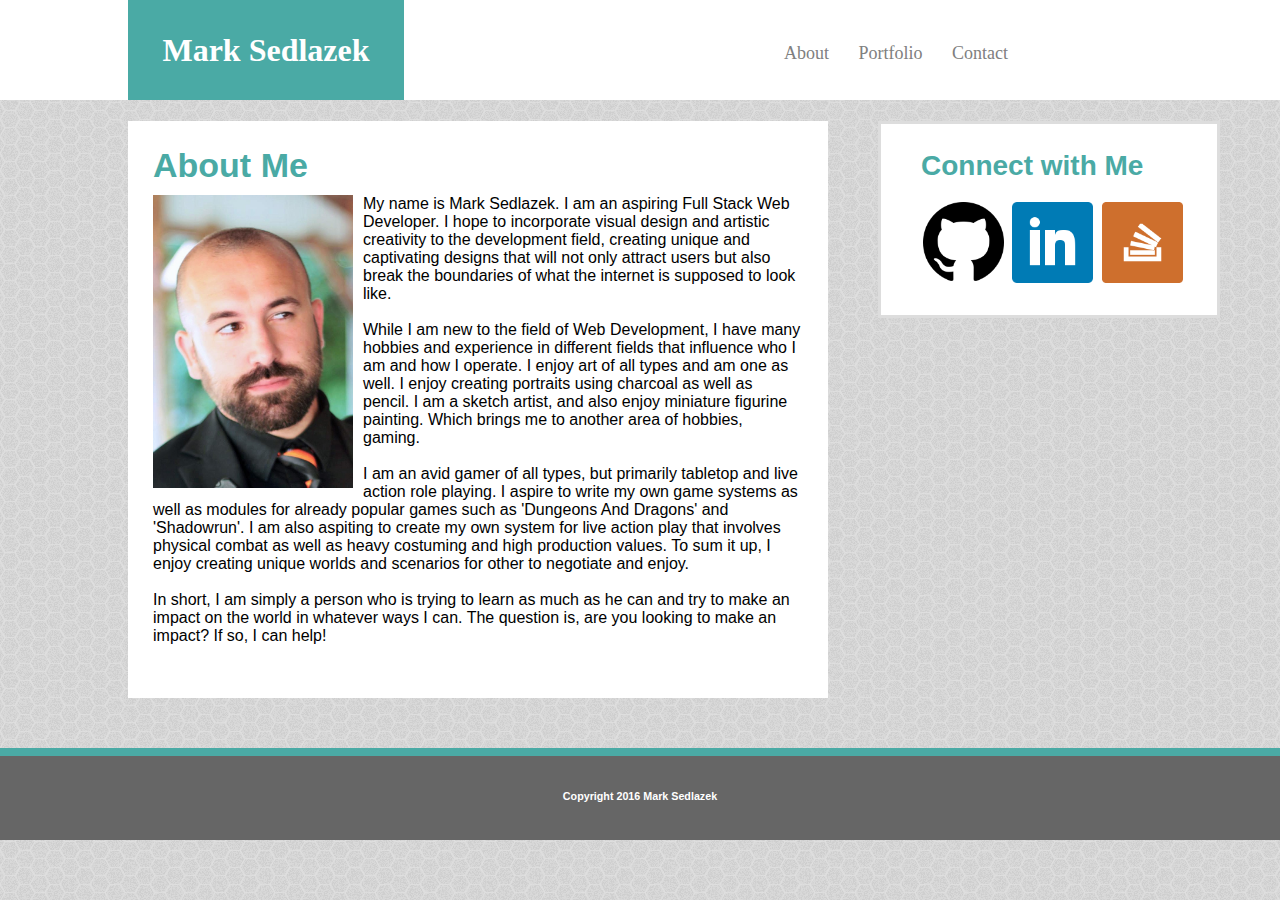
<file: index.html>
<!DOCTYPE html>
<html>

<head>
	
	<title>Mark Sedlazek</title>

	<link rel="resetsheet" type="text/css" href="assets/css/reset.css">

	<link rel="stylesheet" type="text/css" href="assets/css/style.css">

</head>

<body>


	<header>
	
		<h1>Mark Sedlazek</h1>

			<nav>

				<a rel="About" href="index.html">About</a>

				<a rel="Portfolio" href="portfolio.html">Portfolio</a>

				<a rel="Contact" href="contact.html">Contact</a>

			</nav>

	</header>

	<section class="aboutme">

		<h2>About Me</h2>

		<img id="profilepic" src="assets/images/Mark1.jpg" alt="Picture of Mark">

		<p>My name is Mark Sedlazek. I am an aspiring Full Stack Web Developer. I hope to incorporate visual design and artistic creativity to the development field, creating unique and captivating designs that will not only attract users but also break the boundaries of what the internet is supposed to look like.</p>

		<br>

		<p>While I am new to the field of Web Development, I have many hobbies and experience in different fields that influence who I am and how I operate. I enjoy art of all types and am one as well. I enjoy creating portraits using charcoal as well as pencil. I am a sketch artist, and also enjoy miniature figurine painting. Which brings me to another area of hobbies, gaming. </p>

		<br>

		<p>I am an avid gamer of all types, but primarily tabletop and live action role playing. I aspire to write my own game systems as well as modules for already popular games such as 'Dungeons And Dragons' and 'Shadowrun'. I am also aspiting to create my own system for live action play that involves physical combat as well as heavy costuming and high production values. To sum it up, I enjoy creating unique worlds and scenarios for other to negotiate and enjoy.</p>

		<br>

		<p>In short, I am simply a person who is trying to learn as much as he can and try to make an impact on the world in whatever ways I can. The question is, are you looking to make an impact? If so, I can help!</p>

		<br>

	</section>

	<aside>

		<h3>Connect with Me</h3>

		<br>

			<a href="https://github.com/msedlazek" target=_blank>
				<img id="contactlink" src="assets/images/github_logo.png" alt="Github Logo">
			</a>

			<a href="https://www.linkedin.com/in/mark-sedlazek-1372a691" target=_blank>
				<img id="contactlink" src="assets/images/linkedin_logo.png" alt="Linkedin logo">
			</a>

			<a href="https://stackoverflow.com/users/7102172/msedlazek?tab=profile" target=_blank>
				<img id="contactlink" src="assets/images/stackoverflow_logo.png" alt="Stackoverflow logo">
			</a>

	</aside>

		
	<footer>
		
		<h6>Copyright 2016 Mark Sedlazek</h6>
	
	</footer>
	

</body>
</html>
</file>
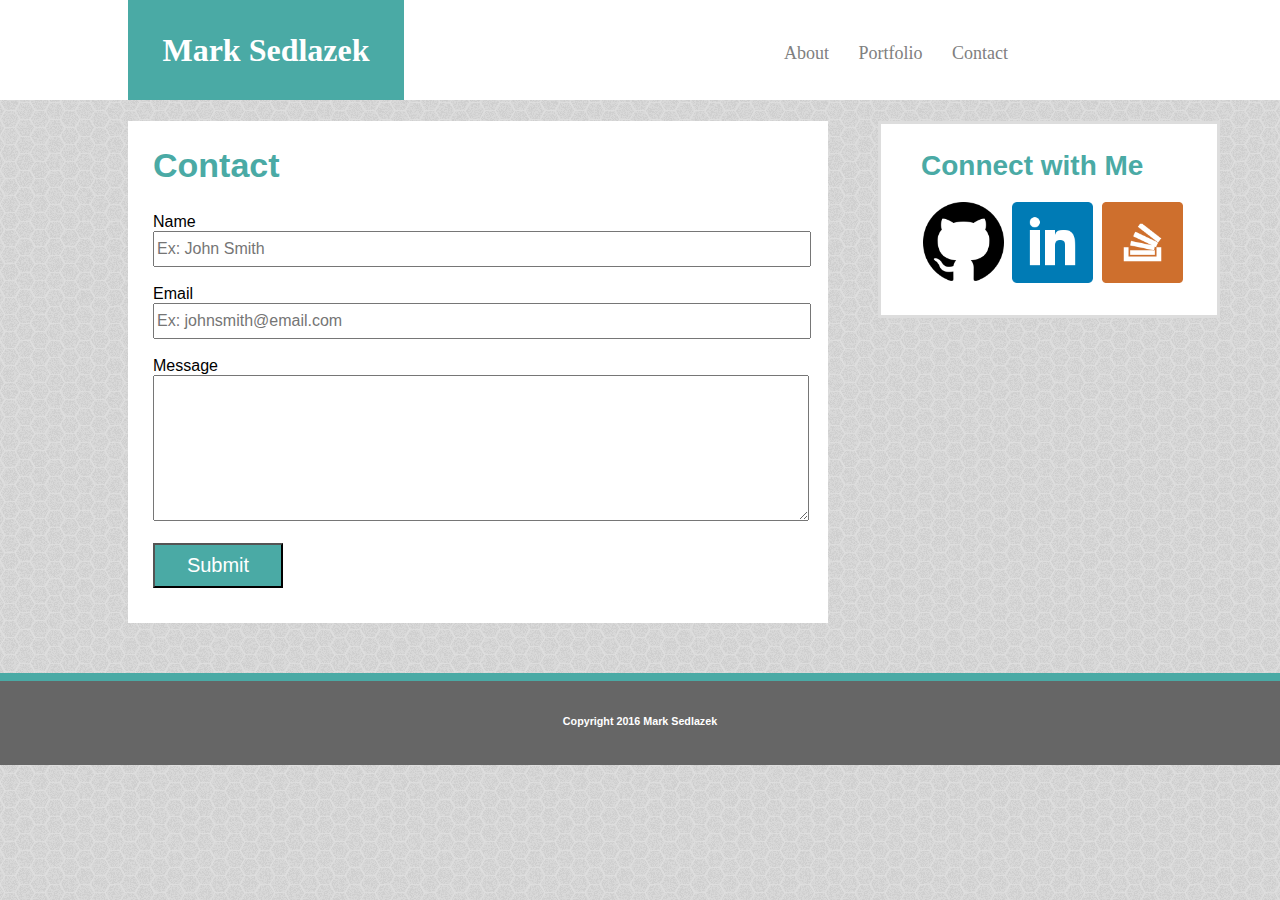
<file: contact.html>
<!DOCTYPE html>
<html>

<head>
	
	<title>Mark Sedlazek</title>

	<link rel="resetsheet" type="text/css" href="assets/css/reset.css">

	<link rel="stylesheet" type="text/css" href="assets/css/style.css">

</head>

<body>


	<header>
	
		<h1>Mark Sedlazek</h1>

			<nav>

				<a rel="About" href="index.html">About</a>

				<a rel="Portfolio" href="portfolio.html">Portfolio</a>

				<a rel="Contact" href="contact.html">Contact</a>

			</nav>

	</header>


	<section class="contactform">

		<h2>Contact</h2>

		<br>

		<form>
			Name
			<br>
			<input class="namefield" type="text" name="name" placeholder="Ex: John Smith">
			<br>
			<br>
			Email
			<br>
			<input class="emailfield" type="text" name="email" placeholder="Ex: johnsmith@email.com">
			<br>
			<br>
			Message
			<br>
			<textarea class="submissionfield" type="text" name="message" rows="10" cols="50">
			</textarea>
			<br>
			<br>
			<input class="submitbutton" type="submit" value="Submit">
		</form>
		

	</section>

	<aside>

		<h3>Connect with Me</h3>

		<br>

			<a href="https://github.com/msedlazek" target=_blank>
				<img id="contactlink" src="assets/images/github_logo.png" alt="Github Logo">
			</a>

			<a href="https://www.linkedin.com/in/mark-sedlazek-1372a691" target=_blank>
				<img id="contactlink" src="assets/images/linkedin_logo.png" alt="Linkedin logo">
			</a>

			<a href="https://stackoverflow.com/users/7102172/msedlazek?tab=profile" target=_blank>
				<img id="contactlink" src="assets/images/stackoverflow_logo.png" alt="Stackoverflow logo">
			</a>

	</aside>

		
	<footer>
		
		<h6>Copyright 2016 Mark Sedlazek</h6>
	
	</footer>

</body>
</html>
</file>
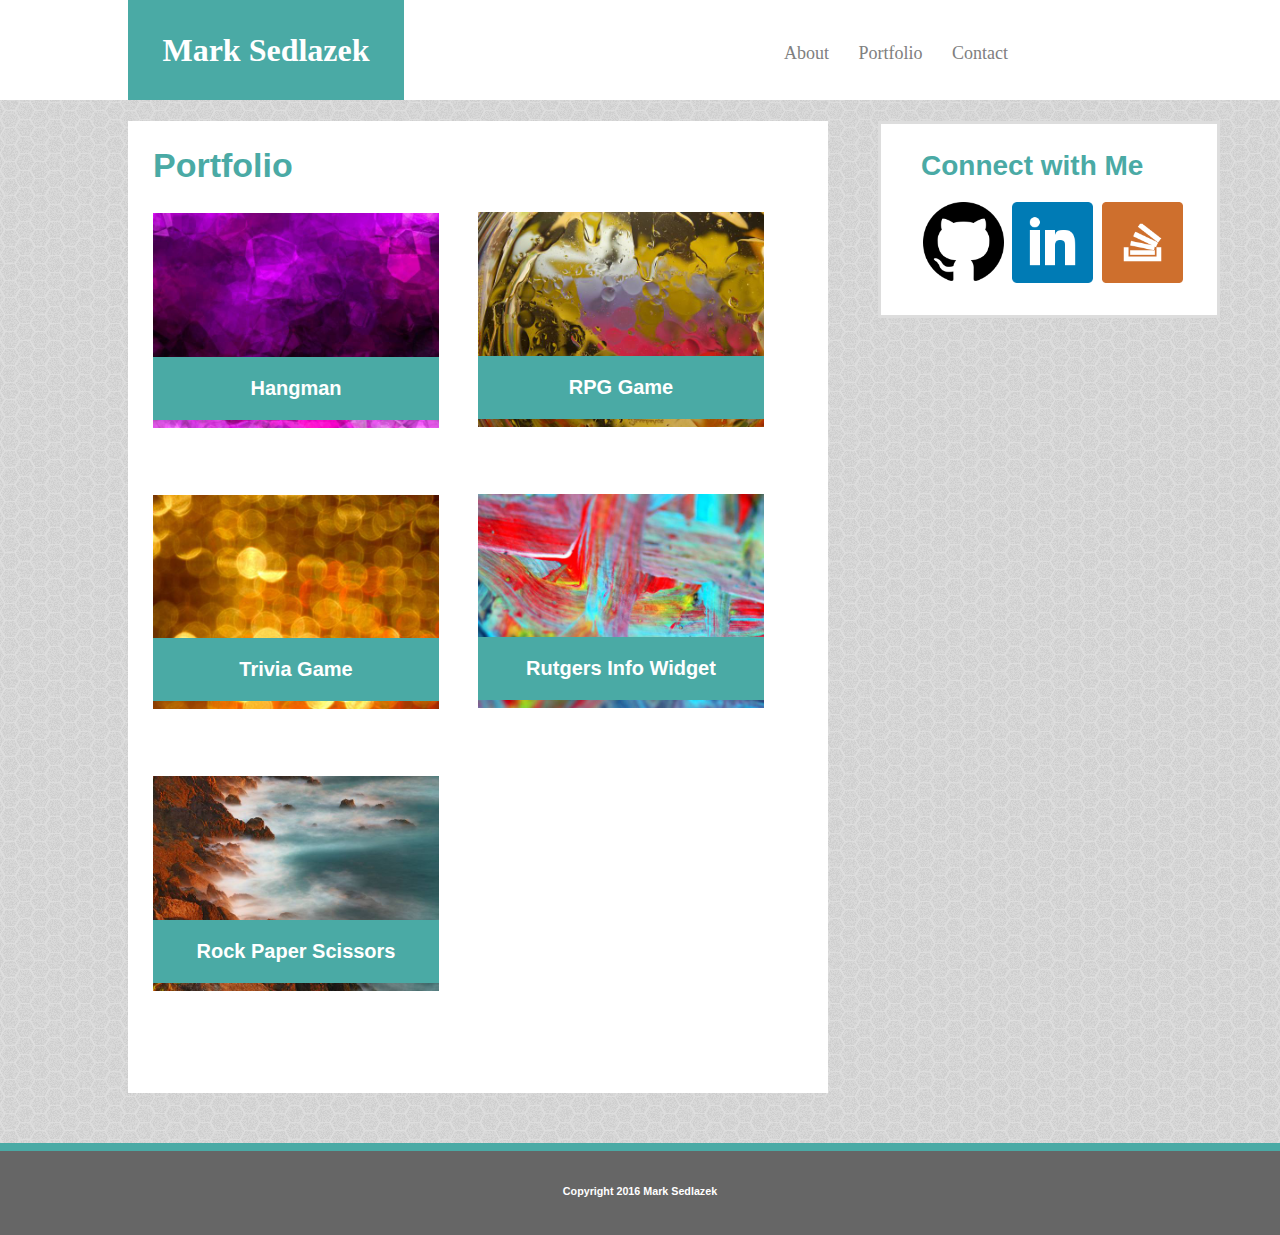
<file: portfolio.html>
<!DOCTYPE html>
<html>

<head>
	
	<title>Mark Sedlazek</title>

	<link rel="resetsheet" type="text/css" href="assets/css/reset.css">

	<link rel="stylesheet" type="text/css" href="assets/css/style.css">

</head>

<body>


	<header>
	
		<h1>Mark Sedlazek</h1>

			<nav>

				<a rel="About" href="index.html">About</a>

				<a rel="Portfolio" href="portfolio.html">Portfolio</a>

				<a rel="Contact" href="contact.html">Contact</a>

			</nav>

	</header>

	<section class="projects">

	<div class="row1">

		<h2>Portfolio</h2>

		<br>


				<div id="hangman">
					<a href=""><img id="hangmanpic" src="assets/images/hangman.jpg">
						<h4>Hangman</h4></a>
				</div>	

				<div id="triviagame">
					<a href=""><img id="triviagamepic" src="assets/images/triviagame.jpg">
						<h4>Trivia Game</h4></a>
				</div>	

				<div id="rockpaperscissors">
					<a href=""><img id="rpspic" src="assets/images/rps.jpg">
						<h4>Rock Paper Scissors</h4></a>
				</div>
				
			
		
	</div>

	<div class="row2">

				<div id="rpggame">
					<a href=""><img id="rpggamepic" src="assets/images/rpggame.jpg">
						<h4>RPG Game</h4></a>
				</div>

				<div id="infowidget">
					<a href=""><img id="infowidgetpic" src="assets/images/infowidget.jpg">
						<h4>Rutgers Info Widget</h4></a>
				</div>
		
	</div>

	</section>

	<aside>

		<h3>Connect with Me</h3>

		<br>
		
			<a href="https://github.com/msedlazek" target=_blank>
				<img id="contactlink" src="assets/images/github_logo.png" alt="Github Logo">
			</a>

			<a href="https://www.linkedin.com/in/mark-sedlazek-1372a691" target=_blank>
				<img id="contactlink" src="assets/images/linkedin_logo.png" alt="Linkedin logo">
			</a>

			<a href="https://stackoverflow.com/users/7102172/msedlazek?tab=profile" target=_blank>
				<img id="contactlink" src="assets/images/stackoverflow_logo.png" alt="Stackoverflow logo">
			</a>

	</aside>

		
	<footer>
		
		<h6>Copyright 2016 Mark Sedlazek</h6>
	
	</footer>

</body>
</html>
</file>
<file: assets/css/style.css>
* {
	margin: 0;
}

body {
	background-color: lightgray;
	background-image: url("../images/light_honeycomb.png");
	width: 100%;
	height: 100%;
}

a {
	color: gray;
	text-decoration: none;
}

header {
	font-family: 'Georgia', Times, Times New Roman, serif;
	width: 100%;
	height: 100px;
	background-color: white;
	padding: 0;
	margin-bottom: 20px;
}

h1 {
	float; left;
	color: #ffffff;
	background-color: #4aaaa5;
	width: 20%;
	height: 80px;
	text-align: center;
	padding: 10px;
	margin-left: 10%;
	margin-right: 0;
	line-height: 2.5;
}

nav {
	float: left;
	margin: 0;
	text-align: center;
	width: 140%;
	position: relative;
	top: -57px;
	word-spacing: 25px;
	font-size: 18px;
}



section {
	clear: both;
	font-family:'Arial', 'Helvetica Neue', Helvetica, sans-serif;
	float: left;
	width: 650px;
	height: ;
	background-color: white;
	border-style: solid;
	border-color: #dddddd;
	border: 2px;
	margin-bottom: 50px;
	margin-right: 50px;
	margin-left: 10%;
	padding: 25px;
	padding-bottom: 35px;
}

h2 {
	color: #4aaaa5;
	font-size: 34px;
	padding-bottom: 10px;
}

h4 {
	background-color: #4aaaa5;
	color: #ffffff;
	text-align: center;
	font-size: 20px;
	width: 88%;
	position: relative;
	bottom: 75px;
	padding-top: 20px;
	padding-bottom: 20px;
}


aside {
	font-family: 'Arial', 'Helvetica Neue', Helvetica, sans-serif;
	float: left;
	background-color: white;
	width: 270px;
	border-style: solid;
	border-color: #dddddd;
	border-size: 2px;
	padding: 26px;
	padding-left: 40px;
}

h3 {
	color: #4aaaa5;
	font-size: 28px;
}

footer {
	font-family: 'Arial', 'Helvetica Neue', Helvetica, sans-serif;
	clear: both;
	color: #ffffff;
	text-align: center;
	background-color: #666666;
	height: 50px;
	width: 100%;
	padding-top: 34px;
	border: 0;
	border-top: 8px;
	border-style: solid;
	border-color: #4aaaa5;
	margin-top: -50px;
	bottom: 0%;
}

/*The next four classes were for the contact section*/
.namefield {
	height: 30px;
	width: 100%;
	font-size: 16px;
}

.emailfield {
	height: 30px;
	width: 100%;
	font-size: 16px;
}

.submissionfield {
	height: 140px;
	width: 100%;
	font-size: 16px;
}

.submitbutton {
	background-color: #4aaaa5;
	color: #ffffff;
	font-size: 20px;
	width: 20%;
	height: 45px;
}

#profilepic {
	width: 200px;
	padding-right: 10px;
	float: left;
}

/*For connecting links on all pages.*/
#contactlink {
	width: 30%;
	margin: 2px;
}

/*This is for the main section of the Portfolio Page*/

.row1 {
	float: left;
	width: 50%;
}

.row2 {
	float: left;
	width: 50%;
	padding-top: 66px;
}

#hangman {
}

#hangmanpic {
	width: 88%;
}

#rpggame {
}

#rpggamepic {
	width: 88%;
}

#triviagame {
}

#triviagamepic {
	width: 88%;
}

#infowidget {
}

#infowidgetpic {
	width: 88%;
}

#rockpaperscissors {
}

#rpspic {
	width: 88%;
}



@media screen and (max-width: 980px) {
	section {
		width: 40%;
		padding-left: 20px;
		margin-left: 110px;
	}
	aside {
		width: 20%;
	}
	#contactlink {
		width: 25%;
	}
	h1 {
		width: 28%;
		margin-left: 111px;
	}
}

@media screen and (max-width: 768px) {
	section {
		width: 748px;
		margin: 10px;
	}
	aside {
		clear: both;
		width: 748px;
		margin: 10px;
	}
}

@media screen and (max-width: 640px) {
	section {
		width: 604px;
		padding: 10px;
		margin: 8px;
	}
	#profilepic {
		width: 604px;
	}
	aside {
		clear: both;
		width: 604;
		padding: 10px;
		margin: 8px;
	}
	.projects .row1 .row2{
		clear: both;
	}

}
</file>
